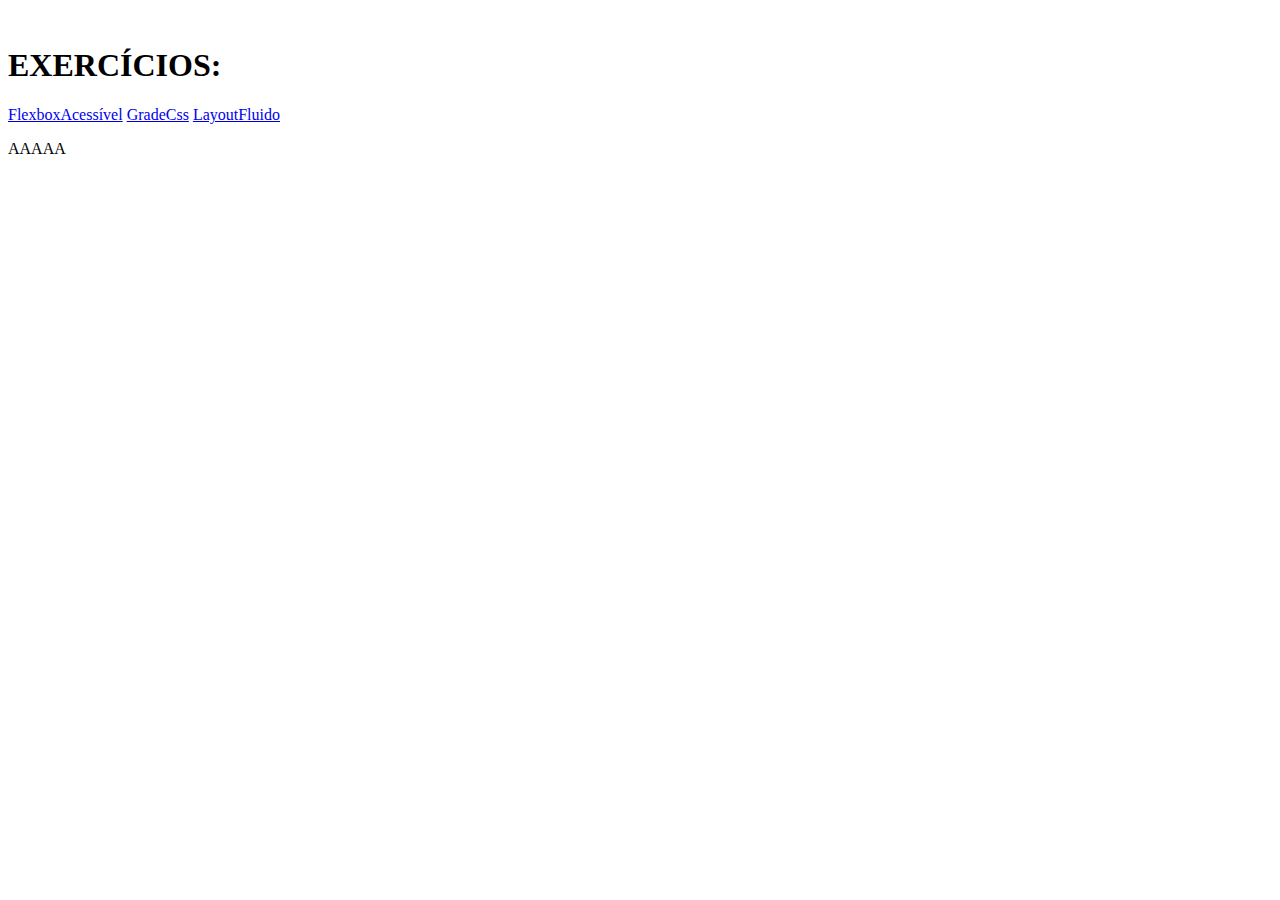
<file: index.html>
<!DOCTYPE html>
<html lang="pt-BR">
<head>
    <meta charset="UTF-8">
    <meta name="viewport" content="width=device-width, initial-scale=1.0">
    <title>EXERCÍCIOS</title>
</head>
<body>

    <br>
    <h1>EXERCÍCIOS:</h1>



<a href="/FlexboxAcessível/index.html">FlexboxAcessível</a>
<a href="/GradeCss/index.html">GradeCss</a>
<a href="/LayoutFluido/index.html">LayoutFluido</a>


<P>AAAAA</P>

    <!--    <p><a href="https://github.com/Lanahv/LayoutResponsivo"> GitHub</a></p>
    <hr>
    
    <p><a href="/LayoutFluido/index.html">LAYOUT FLUÍDO</a></p>
    <hr>

    <p><a href="/FlexboxAcessível/index.html">FLEXBOX ACESSÍVEL</a></p>
    <hr>

    <p><a href="/GradeCss/index.html">GRADE CSS</a></p>
    <hr color="red">

    <p><a href="https://lanahv.github.io/ListaDeTarefas/">LISTA DE TAREFAS</a></p>
    
-->





</body>
</html>
</file>
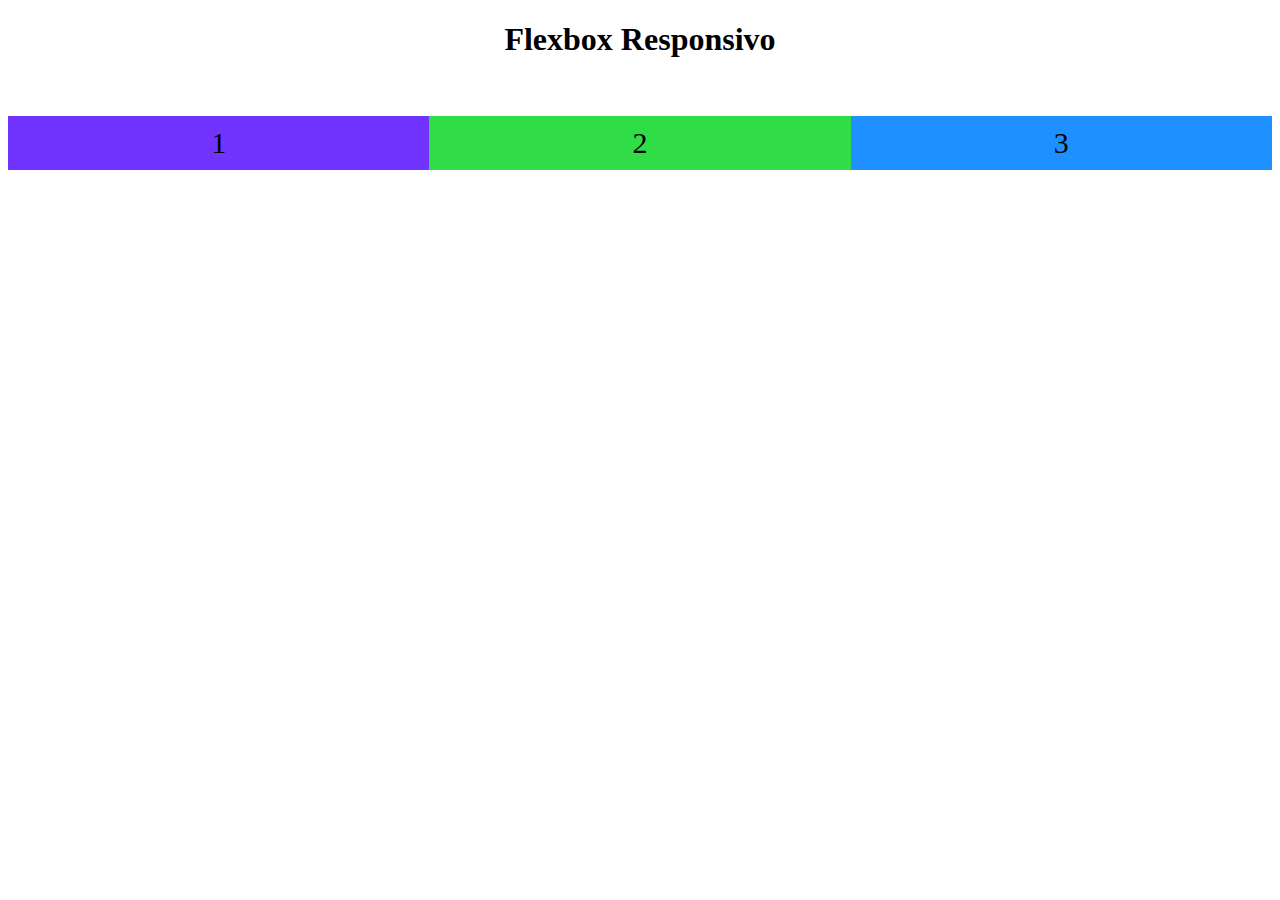
<file: FlexboxAcessível/index.html>
<!DOCTYPE html>
<html lang="pt-BR">
<head>
    <meta charset="UTF-8">
    <meta name="viewport" content="width=device-width, initial-scale=1.0">
    <link rel="stylesheet" href="style.css">
    <title>FLEXBOX ACESSÍVEL</title>
</head>
<body>

    <h1>Flexbox Responsivo</h1>

    <br><br>

    <div class="flex-container">
        <div class="flex-item-left">1</div>
        <div class="flex-item-center">2</div>
        <div class="flex-item-right">3</div>
      </div>
    
</body>
</html>
</file>
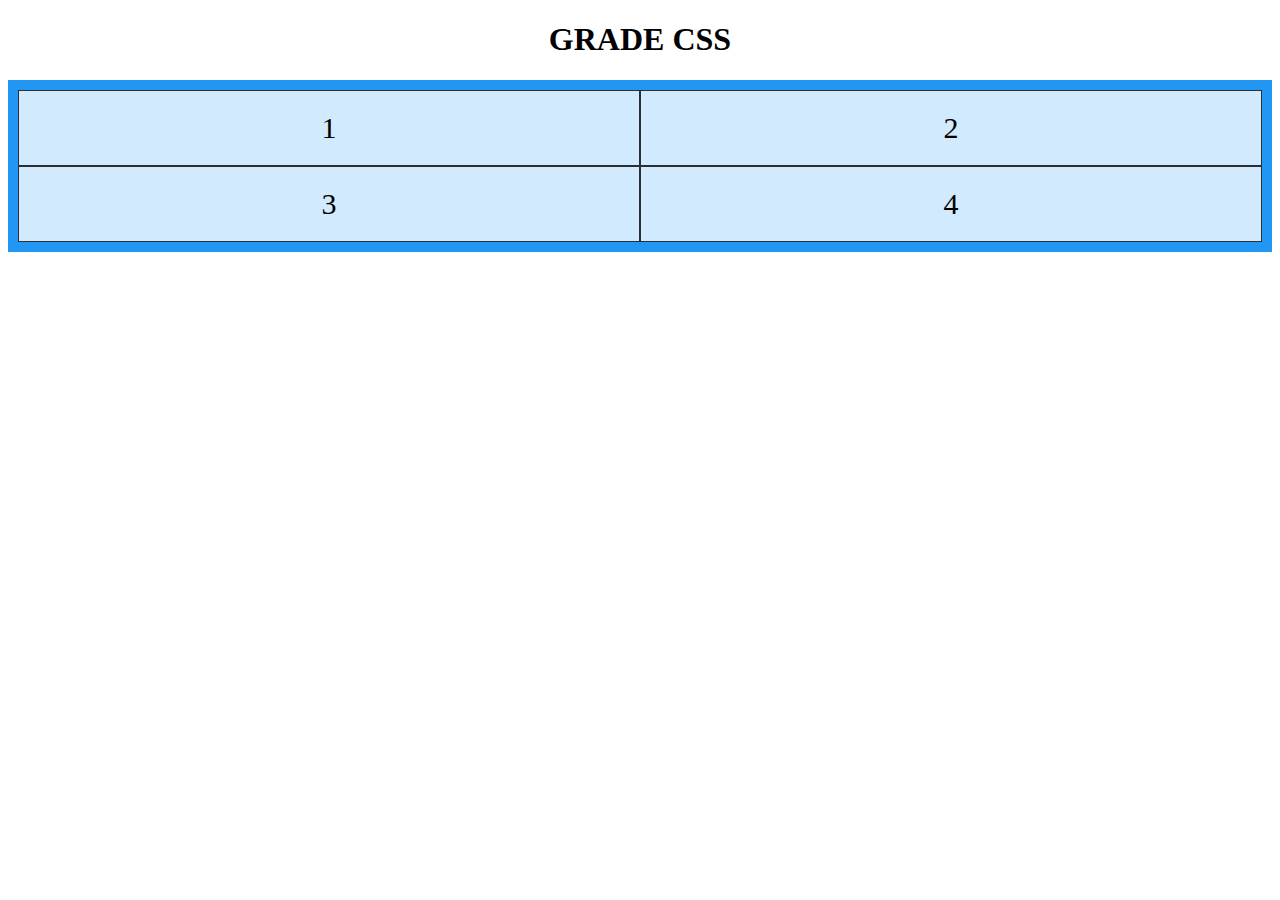
<file: GradeCss/index.html>
<!DOCTYPE html>
<html lang="pt-BR">
<head>
    <meta charset="UTF-8">
    <meta name="viewport" content="width=device-width, initial-scale=1.0">
    <link rel="stylesheet" href="style.css">
    <title>GRADE CSS</title>
</head>
<body>

    <h1>GRADE CSS</h1>

        <div class="grid-container">
            <div class="grid-item">1</div>
            <div class="grid-item">2</div>
            <div class="grid-item">3</div>  
            <div class="grid-item">4</div>
        </div>



    
    
</body>
</html>
</file>
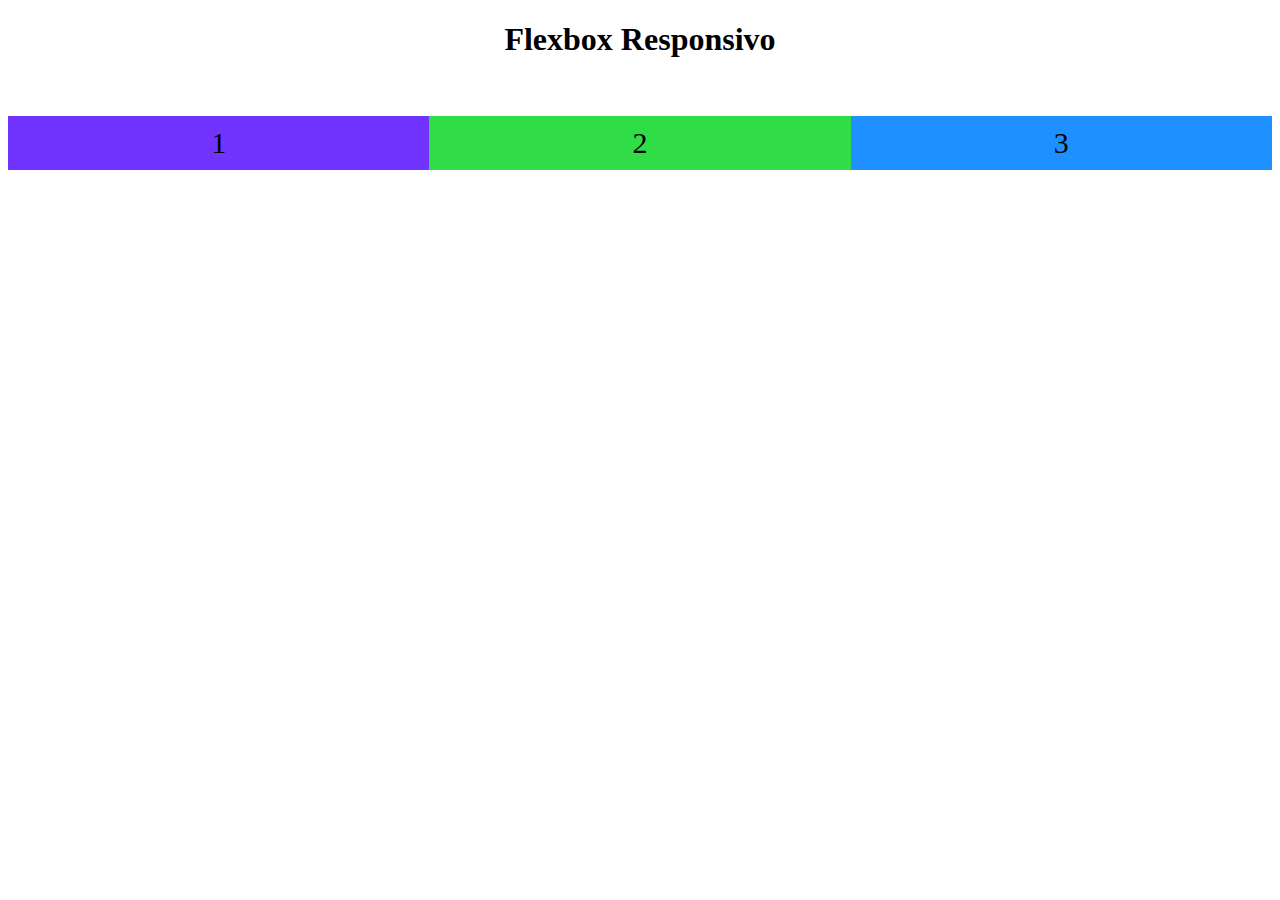
<file: index1.html>
<!DOCTYPE html>
<html lang="pt-BR">
<head>
    <meta charset="UTF-8">
    <meta name="viewport" content="width=device-width, initial-scale=1.0">
    <link rel="stylesheet" href="style1.css">
    <title>FLEXBOX ACESSÍVEL</title>
</head>
<body>

    <h1>Flexbox Responsivo</h1>

    <br><br>

    <div class="flex-container">
        <div class="flex-item-left">1</div>
        <div class="flex-item-center">2</div>
        <div class="flex-item-right">3</div>
      </div>
    
</body>
</html>
</file>
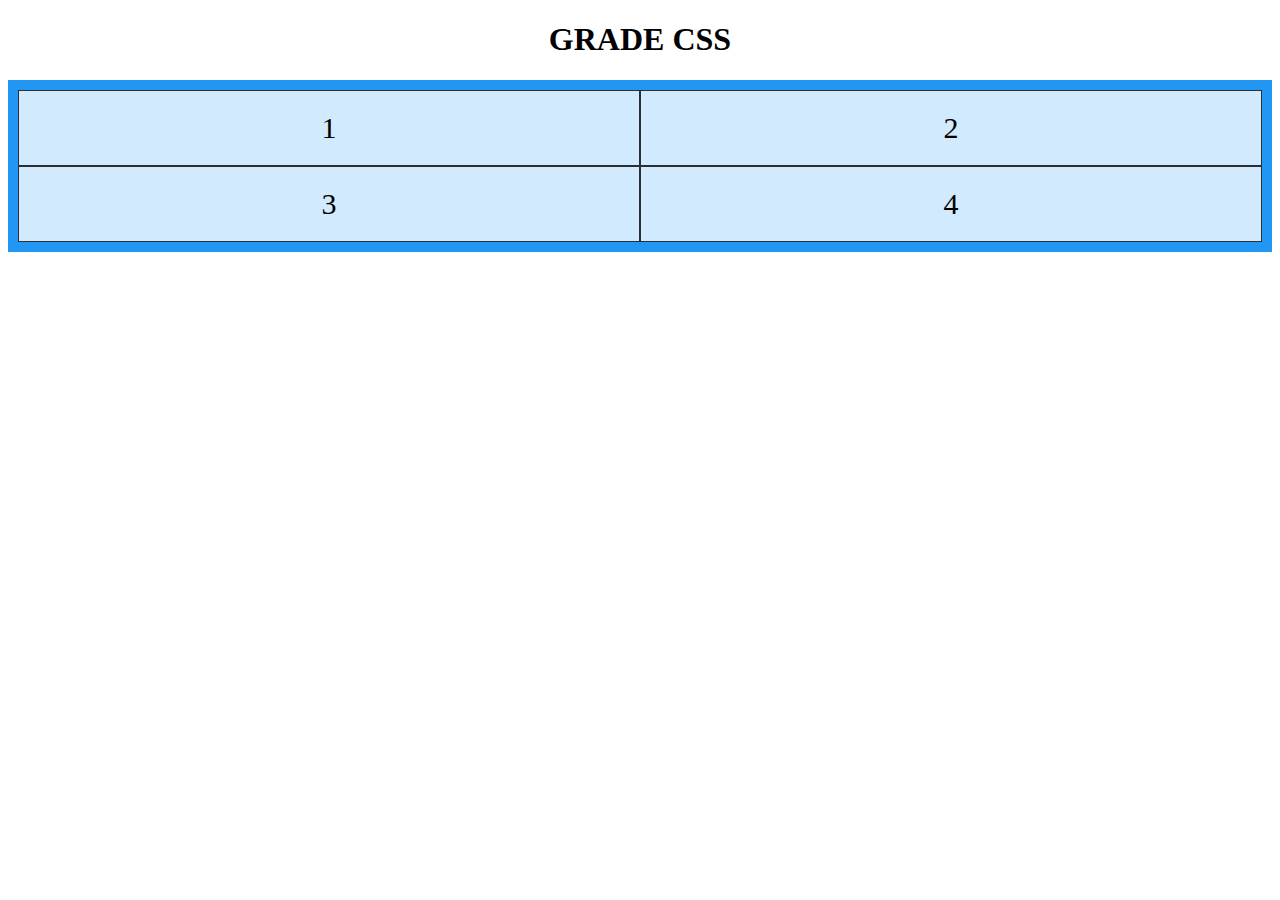
<file: index2.html>
<!DOCTYPE html>
<html lang="pt-BR">
<head>
    <meta charset="UTF-8">
    <meta name="viewport" content="width=device-width, initial-scale=1.0">
    <link rel="stylesheet" href="style2.css">
    <title>GRADE CSS</title>
</head>
<body>

    <h1>GRADE CSS</h1>

        <div class="grid-container">
            <div class="grid-item">1</div>
            <div class="grid-item">2</div>
            <div class="grid-item">3</div>  
            <div class="grid-item">4</div>
        </div>



    
    
</body>
</html>
</file>
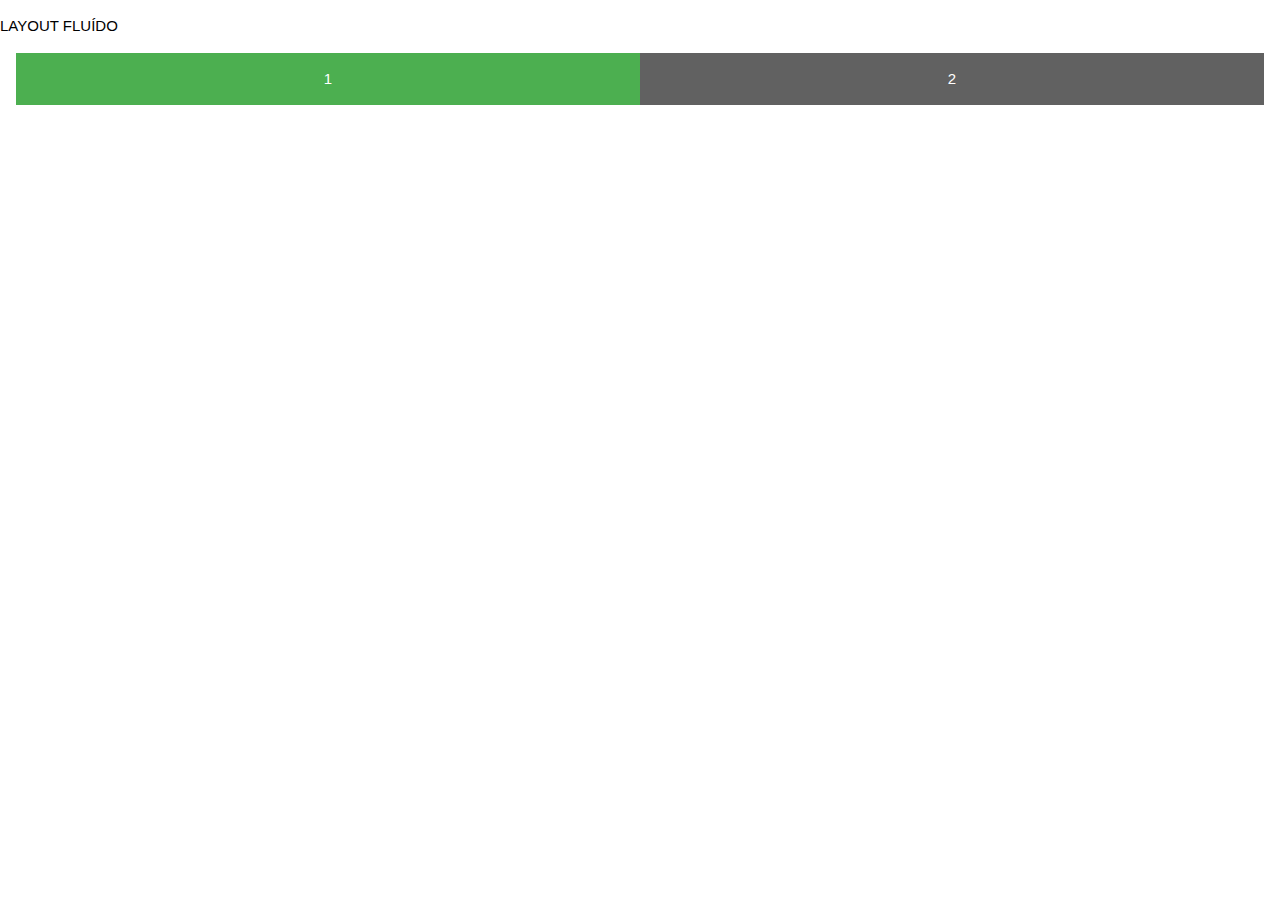
<file: index3.html>
<!DOCTYPE html>
<html lang="en">
<head>
    <meta charset="UTF-8">
    <meta http-equiv="X-UA-Compatible" content="IE=edge">
    <meta name="viewport" content="width=device-width, initial-scale=1.0">
    <link rel="script.css" href="script.css">
    <link rel="stylesheet" href="https://www.w3schools.com/w3css/4/w3.css">
    <link rel="script.css" href="style3.css">
    
    <title>Document</title>
</head>
<body>

  <p>LAYOUT FLUÍDO</p>
      <div class="w3-row w3-container">
        <div class="w3-col s6 w3-green w3-center">
          <p>1</p>
        </div>
        <div class="w3-col s6 w3-dark-grey w3-center">
          <p>2</p>
        </div>
      </div>
  
</body>
</html>
</file>
<file: FlexboxAcessível/style.css>
* {
    box-sizing: border-box;
  }

   h1{
    text-align: center;
  }
  
  .flex-container {
    display: flex;
    flex-direction: row;
    font-size: 30px;
    text-align: center;
  }
  
  .flex-item-left {
    background-color: #7134ff;
    padding: 10px;
    flex: 50%;
  }
  
  .flex-item-right {
    background-color: dodgerblue;
    padding: 10px;
    flex: 50%;
  }

  .flex-item-center {
    background-color: rgb(48, 221, 71);
    padding: 10px;
    flex: 50%;
  }
  
  /* Responsive layout - makes a one column-layout instead of two-column layout */
  @media (max-width: 800px) {
    .flex-container {
      flex-direction: column;
    }
  }
</file>
<file: GradeCss/style.css>
h1{
    text-align: center;
}

.grid-container {
    display: grid;
    grid-template-columns: auto auto;
    background-color: #2196F3;
    padding: 10px;
  
  }
  .grid-item {
    background-color: rgba(255, 255, 255, 0.8);
    border: 1px solid rgba(0, 0, 0, 0.8);
    padding: 20px;
    font-size: 30px;
    text-align: center;
  }
</file>
<file: style1.css>
* {
    box-sizing: border-box;
  }

   h1{
    text-align: center;
  }
  
  .flex-container {
    display: flex;
    flex-direction: row;
    font-size: 30px;
    text-align: center;
  }
  
  .flex-item-left {
    background-color: #7134ff;
    padding: 10px;
    flex: 50%;
  }
  
  .flex-item-right {
    background-color: dodgerblue;
    padding: 10px;
    flex: 50%;
  }

  .flex-item-center {
    background-color: rgb(48, 221, 71);
    padding: 10px;
    flex: 50%;
  }
  
  /* Responsive layout - makes a one column-layout instead of two-column layout */
  @media (max-width: 800px) {
    .flex-container {
      flex-direction: column;
    }
  }
</file>
<file: style2.css>
h1{
    text-align: center;
}

.grid-container {
    display: grid;
    grid-template-columns: auto auto;
    background-color: #2196F3;
    padding: 10px;
  
  }
  .grid-item {
    background-color: rgba(255, 255, 255, 0.8);
    border: 1px solid rgba(0, 0, 0, 0.8);
    padding: 20px;
    font-size: 30px;
    text-align: center;
  }
</file>
